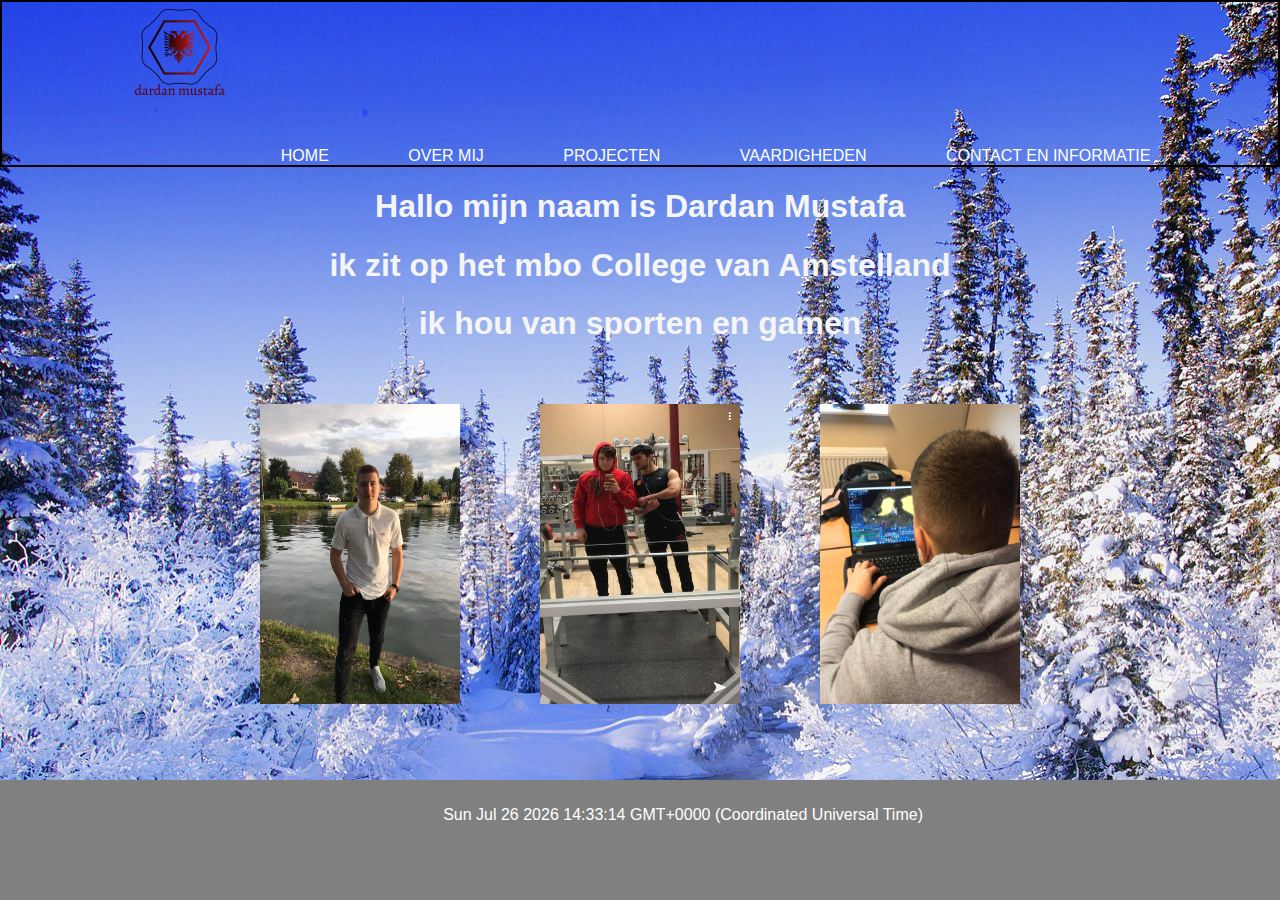
<file: index.html>
<!DOCTYPE html>
<html>
<head>
    <meta charset='utf-8'>
    <meta http-equiv='X-UA-Compatible' content='IE=edge'>
    <title>Home</title>
    <meta name='viewport' content='width=device-width, initial-scale=1'>
    <link rel='stylesheet' type='text/css' media='screen' href='css/main.css'>
    <script src='js/main.js'></script>
</head>
<body onload="setDate()">
    
<header>

    <div class="container">
           
        <a href="index.html"> <img src="images/logo.png" class='logo' alt="logo"></a>
            <nav>
                <ul>
                    <li><a href="index.html"> Home </a></li>
                    <li><a href="hobbysindex.html"> Over mij </a></li>
                    <li><a href="projecten.html"> Projecten </a></li>
                    <li><a href="vaardigheden.html"> Vaardigheden </a></li>
                    <li><a href="contacten.html"> Contact en informatie </a></li>
                </ul>
            </nav>
        </div>
    </header>

    <main>
        
        <h1>Hallo mijn naam is Dardan Mustafa</h1>
        <h1>ik zit op het mbo College van Amstelland</h1>
        <h1>ik hou van sporten en gamen</h1>
       
        <div class="fotoHolder"> <a href="index.html"> <img src="images/foto.PNG" class='fotoItem' alt="zonnetje"></a>
        <a href="index.html"> <img src="images/IMG_0574.PNG" class='fotoItem' alt="gym"></a>
        <a href="index.html"> <img src="images/gamen.jpg" class='fotoItem' alt="gamen"></a>
        	</div>
            </div>



        </main>


        <footer>
            <div class="Container1">
            <i onclick="myFunction(this)" class="fa fa-thumbs-up"></i>
            </div>           
            <h5><a href="https://github.com">github account</a></h5> <h5><a href="https://www.linkedin.com">linkeden</a></h5> 
                 <p id="demo">hoi</p>
        </footer>

</body>

</html>
</file>
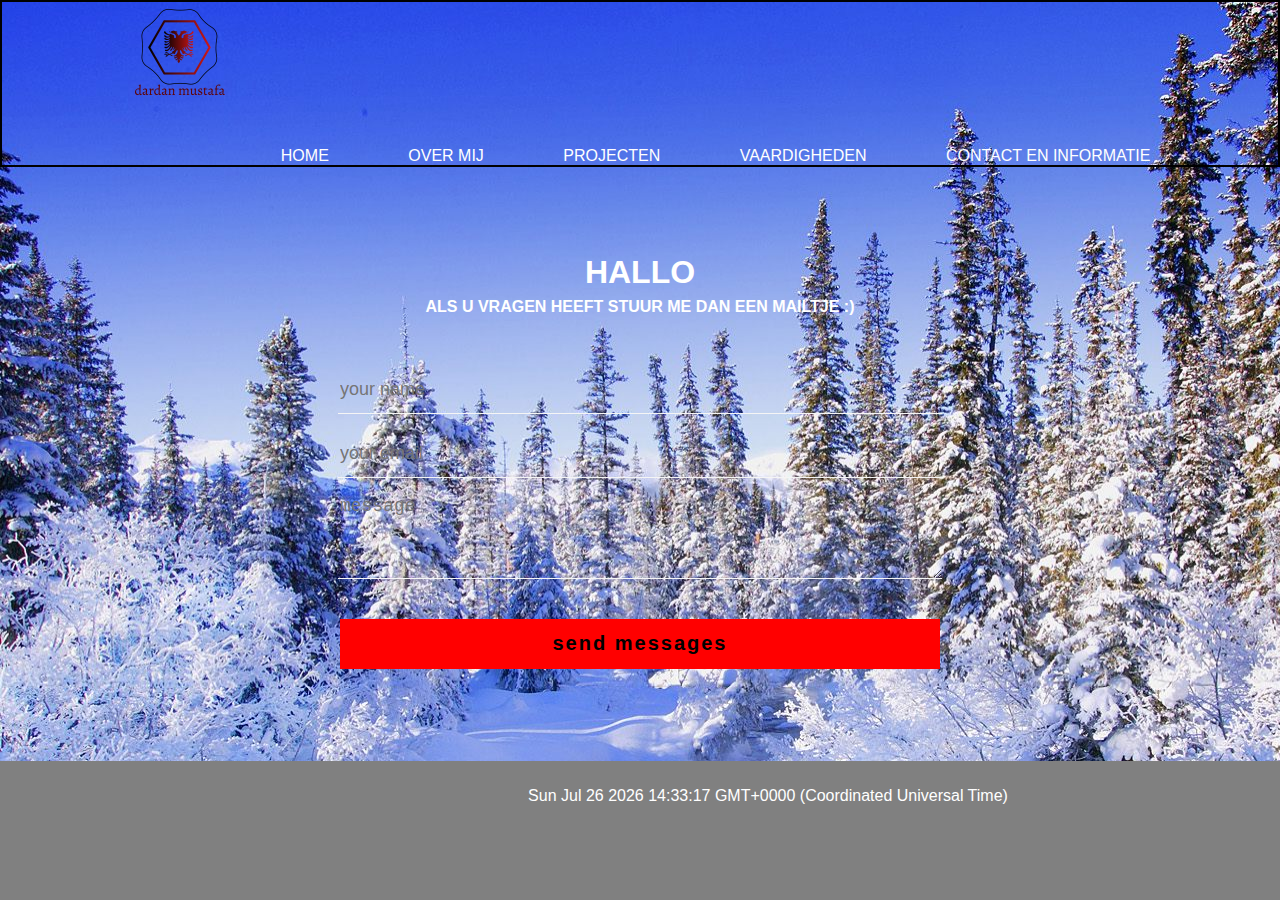
<file: contacten.html>
<!DOCTYPE html>
<html>
<head>
    <meta charset='utf-8'>
    <meta http-equiv='X-UA-Compatible' content='IE=edge'>
    <title>Contacten en informatie</title>
    <meta name='viewport' content='width=device-width, initial-scale=1'>
    <link rel='stylesheet' type='text/css' media='screen' href='css/contacten.css'>
    <script src='js/main.js'></script>
</head>
<body onload="setDate()">
    
<header>

    <div class="container">
           <a href="index.html"> <img src="images/logo.png" class='logo' alt="logo"></a>

           <nav>
               
                <ul>
                    <li><a href="index.html"> Home </a></li>
                    <li><a href="hobbysindex.html"> Over mij </a></li>
                    <li><a href="projecten.html"> Projecten </a></li>
                    <li><a href="vaardigheden.html"> Vaardigheden </a></li>
                    <li><a href="contacten.html"> Contact en informatie </a></li>
                </ul>
            </nav>
        </div>
    
    
    
    
    </header>

    <main>
        
        <div class="contact">
        <h1>Hallo</h1>
        <h2>Als u vragen heeft stuur me dan een mailtje :)</h2>

    </div>

    <div class="contact-form">
        <form id="contact-form" method="POST" action="">
        <input name="name" type="text" class="form-control" placeholder="your name"required><br>
        <input name="email" type="email" class="form-control" placeholder="your email"required><br>
        <textarea name="message" class="form-control" placeholder="message" rows="4" required></textarea><br>
        <input type="submit" class="form-control submit" value="send messages">
    
</form>


    </div>

    </main>

<footer>
<p id="demo"></p>
<h5><a href="https://github.com">github account</a></h5> <h5><a href="https://www.linkedin.com">linkeden</a></h5>  <p id="demo"></p>
</footer>

</body>
</html>
</file>
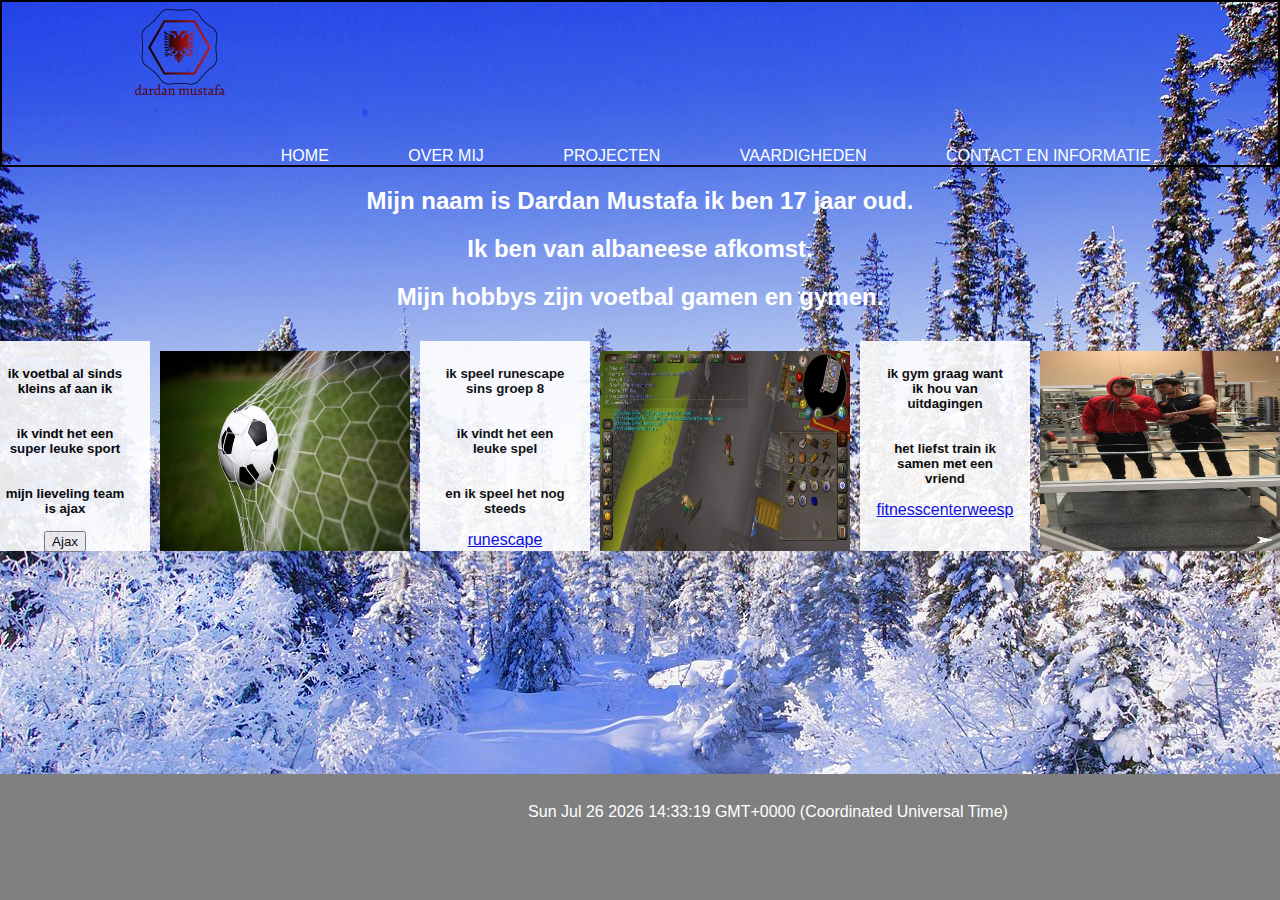
<file: hobbysindex.html>
<!DOCTYPE html>
<html>
<head>
    <meta charset='utf-8'>
    <meta http-equiv='X-UA-Compatible' content='IE=edge'>
    <title>HOBBYS</title>
    <meta name='viewport' content='width=device-width, initial-scale=1'>
    <link rel='stylesheet' type='text/css' media='screen' href='css/hobbys.css'>
    <script src='js/main.js'></script>
</head>
<body onload="setDate()">
    
<header>

    <div class="container">
           <a href="index.html"> <img src="images/logo.png" class='logo' alt="logo"></a>

           <nav>
               
                <ul>
                    <li><a href="index.html"> Home </a></li>
                    <li><a href="hobbysindex.html"> Over mij </a></li>
                    <li><a href="projecten.html"> Projecten </a></li>
                    <li><a href="vaardigheden.html"> Vaardigheden </a></li>
                    <li><a href="contacten.html"> Contact en informatie </a></li>
                </ul>
            </nav>
        </div>
    </header>

    <main>
        <h2>Mijn naam is Dardan Mustafa ik ben 17 jaar oud.</h2>
        <h2>Ik ben van albaneese afkomst.</h2>
        <h2>Mijn hobbys zijn voetbal gamen en gymen.</h2>

<div class="alle-hobbys">

<div class="hobby">
    <div class="voetbal">
            <img src="images/voetbal.jpg" class="fotoItem" alt="voetbal">
    </div>   
    <div class="voetbal voetbal-text">             
            <h5>ik voetbal al sinds kleins af aan ik</h5>
            <h5>ik vindt het een super leuke sport</h5>
            <h5>mijn lieveling team is ajax</h5>
            <a href="https://www.ajax.nl/streams/wedstrijden.htm" type=""><button>Ajax</button></a>
    </div>                                                                            
</div>

<div class="hobby">
    <div class="runescape">
            <img src="images/runescaap.jpg" class="fotoItem" alt="runescape">
    </div>   
    <div class="voetbal voetbal-text">             
            <h5>ik speel runescape sins groep 8</h5>
            <h5>ik vindt het een leuke spel</h5>
            <h5>en ik speel het nog steeds</h5>
            <a href="https://oldschool.runescape.com/">runescape</a>
    </div>                                                                            
</div>


<div class="hobby">
        <div class="gymem1">
                <img src="images/IMG_0574.PNG" class="fotoItem" alt="gymen1">
        </div>   
        <div class="voetbal voetbal-text">             
                <h5>ik gym graag want ik hou van uitdagingen</h5>
                <h5> het liefst train ik samen met een vriend</h5>
                <a href="https://fitnesscenterweesp.nl">fitnesscenterweesp</a>
                
        </div>                                                                            
    </div>

</div>
</main>

<footer>
        <div class="Container1">
                <i onclick="myFunction(this)" class="fa fa-thumbs-up"></i>
                </div>
<p id="demo"></p>
<h5><a href="https://github.com">github account</a></h5> <h5><a href="https://www.linkedin.com">linkeden</a></h5>  <p id="demo"></p>

    
</footer>

</body>
</html>
</file>
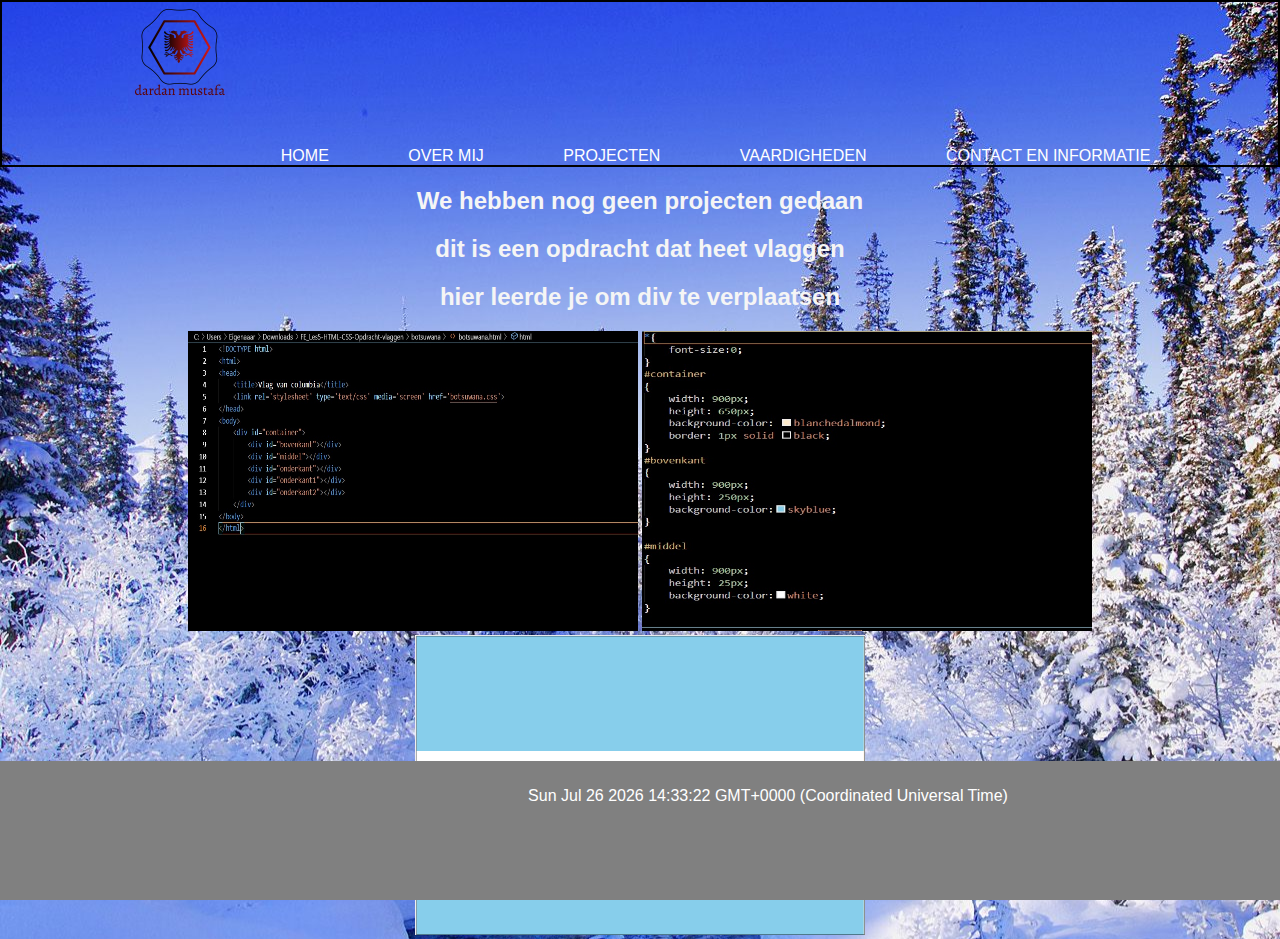
<file: projecten.html>
<!DOCTYPE html>
<html>
<head>
    <meta charset='utf-8'>
    <meta http-equiv='X-UA-Compatible' content='IE=edge'>
    <title>projecten</title>
    <meta name='viewport' content='width=device-width, initial-scale=1'>
    <link rel='stylesheet' type='text/css' media='screen' href='css/projecten.css'>
    <script src='js/main.js'></script>
</head>
<body onload="setDate()">
    
<header>

    <div class="container">
           <a href="index.html"> <img src="images/logo.png" class='logo' alt="logo"></a>

           <nav>
               
                <ul>
                    <li><a href="index.html"> Home </a></li>
                    <li><a href="hobbysindex.html"> Over mij </a></li>
                    <li><a href="projecten.html"> Projecten </a></li>
                    <li><a href="vaardigheden.html"> Vaardigheden </a></li>
                    <li><a href="contacten.html"> Contact en informatie </a></li>
                </ul>
            </nav>
        </div>
    </header>

    <main>
        <h2>We hebben nog geen projecten gedaan</h2>
        <h2>dit is een opdracht dat heet vlaggen</h2>
        <h2>hier leerde je om div te verplaatsen</h2>
        <div class="project">
        
        <img src="images/htmlCode.jpg" class="fotoItem" alt="htmlCode">
        <img src="images/CSSCode.jpg" class="fotoItem" alt="CSSCode">
        <img src="images/vlag.jpg" class="fotoItem" alt="vlag">


</div>
    </main>

    <footer>
            <p id="demo"></p>

            <h5><a href="https://github.com">github account</a></h5> <h5><a href="https://www.linkedin.com">linkeden</a></h5>  <p id="demo"></p>
    </footer>
    

</body>
</html>
</file>
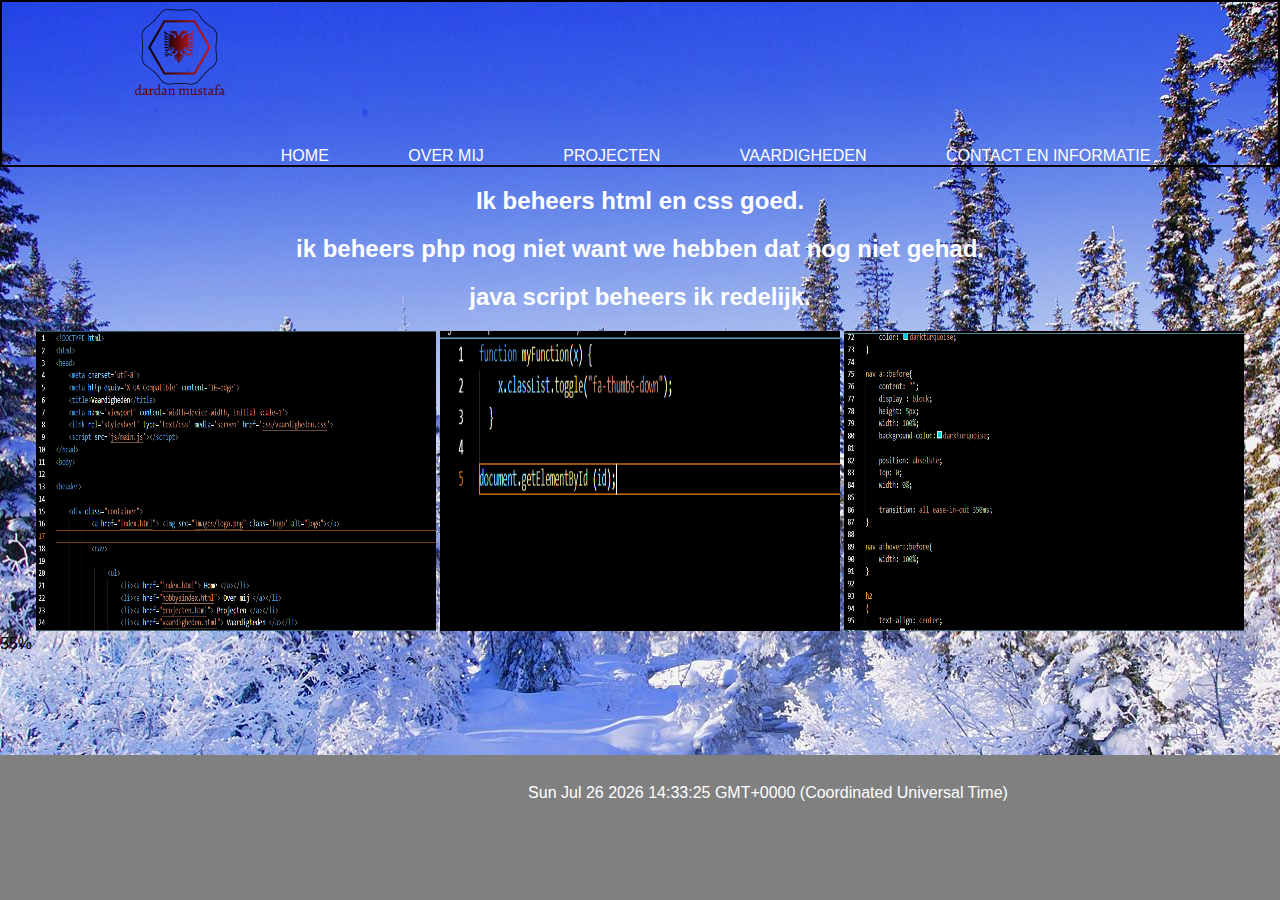
<file: vaardigheden.html>
<!DOCTYPE html>
<html>
<head>
    <meta charset='utf-8'>
    <meta http-equiv='X-UA-Compatible' content='IE=edge'>
    <title>Vaardigheden</title>
    <meta name='viewport' content='width=device-width, initial-scale=1'>
    <link rel='stylesheet' type='text/css' media='screen' href='css/vaardigheden.css'>
    <script src='js/main.js'></script>
</head>
<body onload="setDate()">
    
<header>

    <div class="container">
           <a href="index.html"> <img src="images/logo.png" class='logo' alt="logo"></a>

           <nav>
               
                <ul>
                    <li><a href="index.html"> Home </a></li>
                    <li><a href="hobbysindex.html"> Over mij </a></li>
                    <li><a href="projecten.html"> Projecten </a></li>
                    <li><a href="vaardigheden.html"> Vaardigheden </a></li>
                    <li><a href="contacten.html"> Contact en informatie </a></li>
                </ul>
            </nav>
        </div>
    </header>

    <main>
        <h2>Ik beheers html en css goed. </h2>
        <h2>ik beheers php nog niet want we hebben dat nog niet gehad.</h2>
        <H2>java script beheers ik redelijk.</H2>
<div class="vaardigheden">
        <img src="images/htmlscreen.jpg" class="fotoItem" alt="screen">
        <img src="images/JAVASCREEN.jpg" class="fotoItem" alt="screen2">
        <img src="images/CSSscreen.jpg" class="fotoItem" alt="screen">
</div>

<div class="w3-section w3-light-grey">
        <div class="w3-container w3-padding-small w3-red w3-center" style="width:55%">55%</div>
      </div>
    </main>


    <footer>
            <p id="demo"></p>
            <h5><a href="https://github.com">github account</a></h5> <h5><a href="https://www.linkedin.com">linkeden</a></h5>  <p id="demo"></p>

    </footer>
    
</body>
</html>
</file>
<file: css/main.css>
html
{
    background-image: url(../images/sneuuw.jpg);
}


body
{
margin: 0%;
font-family: Arial, Helvetica, sans-serif;
background-color: darkslategrey;
font-weight: 300;
background-image: url(../images/sneuuw.jpg);

}

.container
{
    width: 80%;
    margin: 0% auto;
}

header
{
background-size: cover;
height: auto;
border: solid 2px black;
}

header::after {
    content: "";
    display: table;
    clear: both;
}

.logo
{
    float: left;
    height: 100px; 
    width: 100px;
}

nav
{
    float: right;
}

nav ul 
{
    margin: 0;
    padding: 0;
    list-style: none;
    position: relative;
}

nav li
{
    display: inline-block;
    margin-left: 75px;
    padding-top: 45px;
    position: relative;
}

nav a 
{
    color: white;
    text-decoration: none;
    text-transform: uppercase;
}

nav a:hover{
    color: darkturquoise;
}

nav a::before{
    content: "";
    display : block;
    height: 5px;
    width: 100%;
    background-color:darkturquoise;

    position: absolute;
    top: 0;
    width: 0%;

    transition: all ease-in-out 350ms;
}

nav a:hover::before{
    width: 100%;
}

h1
{
    font-family: 'Gill Sans', 'Gill Sans MT', Calibri, 'Trebuchet MS', sans-serif;
    text-align: center;
    color:whitesmoke;
    
    
}

.fotoItem
{
    width: 200px;
    height: 300px;
    padding: 40px;
    
}

.fotoHolder
{
    text-align: center;
    display: flex;
    flex-direction: row;
    justify-content: center;
    width: 100%;
}


footer{
    position: absolute;
    bottom: 0;
    background-color:grey;
    width: 1515px;
    color: white;
    text-align: center;
    padding: 10px;
    height: 100px;
}

.Container1{
    display: flex;
    justify-content: start;
}
h5
{
    float: right;
    padding: 5px;
}
</file>
<file: css/contacten.css>
html
{
    background-image: url(../images/sneuuw.jpg);
}


body
{
margin: 0%;
font-family: Arial, Helvetica, sans-serif;
background-color: darkslategrey;
font-weight: 300;
background-image: url(../images/sneuuw.jpg);

}

.container
{
    width: 80%;
    margin: 0% auto;
}

header
{
background-size: cover;
height: auto;
border: solid 2px black;
}

header::after {
    content: "";
    display: table;
    clear: both;
}

.logo
{
    float: left;
    height: 100px; 
    width: 100px;
}

nav
{
    float: right;
}

nav ul 
{
    margin: 0;
    padding: 0;
    list-style: none;
    position: relative;
}

nav li
{
    display: inline-block;
    margin-left: 75px;
    padding-top: 45px;
    position: relative;
}

nav a 
{
    color: white;
    text-decoration: none;
    text-transform: uppercase;
}

nav a:hover{
    color: darkturquoise;
}

nav a::before{
    content: "";
    display : block;
    height: 5px;
    width: 100%;
    background-color:darkturquoise;

    position: absolute;
    top: 0;
    width: 0%;

    transition: all ease-in-out 350ms;
}

nav a:hover::before{
    width: 100%;
}

h2
{
    
}

main
{
    padding: 0;
    margin: 0;
    text-align: center;
    font-family: sans-serif;
    color: black;
}

.contact
{
    margin-top: 100px;
    color: white;
    text-transform: uppercase;
    transition: all 4s ease-in-out;
}
.contact h1
{
    font-size: 32px;
    line-height: 10px;
}

.contact h2
{
    font-size: 16px;
}

form
{
    margin-top: 50px;
    transition: all 4s ease-in-out;

}
.form-control
{
    width: 600px;
    background: transparent;
    border: none;
    outline: none;
    border-bottom: 1px solid whitesmoke;
    color: whitesmoke;
    font-size: 18px;
    margin-bottom: 16px;
}

input
{
    height: 45px;
}
form .submit
{
    background: red;
    border-color: transparent;
    color:black;
    font-size: 20px;
    font-weight: bold;
    letter-spacing: 2px;
    height: 50px;
    margin-top: 20px;
}

form .submit:hover
{
    background-color:white;
    cursor: pointer;
}

footer{
    position: absolute;
    bottom: 0;
    background-color:grey;
    width: 1516px;
    color: white;
    text-align: center;
    padding: 10px;
}

h5
{
    float: right;
    padding: 5px;
}
</file>
<file: css/hobbys.css>
html
{
    background-image: url(../images/sneuuw.jpg);
}


body
{
margin: 0%;
font-family: Arial, Helvetica, sans-serif;
background-color: darkslategrey;
font-weight: 300;
background-image: url(../images/sneuuw.jpg);

}

.container
{
    width: 80%;
    margin: 0% auto;
}

header
{
background-size: cover;
height: auto;
border: solid 2px black;
}

header::after {
    content: "";
    display: table;
    clear: both;
}

.logo
{
    float: left;
    height: 100px; 
    width: 100px;
}

nav
{
    float: right;
}

nav ul 
{
    margin: 0;
    padding: 0;
    list-style: none;
    position: relative;
}

nav li
{
    display: inline-block;
    margin-left: 75px;
    padding-top: 45px;
    position: relative;
}

nav a 
{
    color: white;
    text-decoration: none;
    text-transform: uppercase;
}

nav a:hover{
    color: darkturquoise;
}

nav a::before{
    content: "";
    display : block;
    height: 5px;
    width: 100%;
    background-color:darkturquoise;

    position: absolute;
    top: 0;
    width: 0%;

    transition: all ease-in-out 350ms;
}

nav a:hover::before{
    width: 100%;
}


h2{
    text-align: center;
    color: white;
}

h5
{
    text-align: center;
    color: black;
    margin: 10px;
}

.hobby
{
    text-align: center;
    display: flex;
    flex-direction: initial;
    flex-direction: row-reverse;
    justify-content: center;  
}

.voetbal
{
    text-align: center;
}

.voetbal-text
{
    background: white ;
    opacity: 0.9;
    color: black;
    width: auto;
    padding: 10px;
    height: 190px;
    width: 150px;
    
}

.voetbal-text h3
{
    color: black;
    text-align: left;
}

.fotoItem
{
    height: 200px;
    width: 250px;
    text-align: center;
    display: flex;
    justify-content: center;
    padding: 10px;
    
}

footer{
    position: absolute;
    bottom: 0;
    background-color:grey;
    width: 1510px;
    color: white;
    text-align: center;
    padding: 13px;
    height: 100px;
    
}

.alle-hobbys
{
    display: flex;
    flex-direction: row;
    justify-content: center;
    padding: 10px;
}

.Container1{
    display: flex;
    justify-content: start;
}
h5{
    float: right;
    padding:5px;
}
</file>
<file: css/projecten.css>
html
{
    background-image: url(../images/sneuuw.jpg);
}


body
{
margin: 0%;
font-family: Arial, Helvetica, sans-serif;
background-color: darkslategrey;
font-weight: 300;
background-image: url(../images/sneuuw.jpg);

}

.container
{
    width: 80%;
    margin: 0% auto;
}

header
{
background-size: cover;
height: auto;
border: solid 2px black;
}

header::after {
    content: "";
    display: table;
    clear: both;
}

.logo
{
    float: left;
    height: 100px; 
    width: 100px;
}

nav
{
    float: right;
}

nav ul 
{
    margin: 0;
    padding: 0;
    list-style: none;
    position: relative;
}

nav li
{
    display: inline-block;
    margin-left: 75px;
    padding-top: 45px;
    position: relative;
}

nav a 
{
    color: white;
    text-decoration: none;
    text-transform: uppercase;
}

nav a:hover{
    color: darkturquoise;
}

nav a::before{
    content: "";
    display : block;
    height: 5px;
    width: 100%;
    background-color:darkturquoise;

    position: absolute;
    top: 0;
    width: 0%;

    transition: all ease-in-out 350ms;
}

nav a:hover::before{
    width: 100%;
}

h2
{
    text-align: center;
    color: whitesmoke;
}

.fotoItem
{
text-align: center;
height: 300px;
width: 450px;
}

.project
{
    text-align: center;
}

footer
{
    position: absolute;
    bottom: 0;
    background-color:grey;
    width: 1516px;
    color: white;
    text-align: center;
    padding: 10px;
}

h5{
    float: right;
    padding:5px;
}
</file>
<file: css/vaardigheden.css>
html
{
    background-image: url(../images/sneuuw.jpg);
}


body
{
margin: 0%;
font-family: Arial, Helvetica, sans-serif;
background-color: darkslategrey;
font-weight: 300;
background-image: url(../images/sneuuw.jpg);

}

.container
{
    width: 80%;
    margin: 0% auto;
}

header
{
background-size: cover;
height: auto;
border: solid 2px black;
}

header::after {
    content: "";
    display: table;
    clear: both;
}

.logo
{
    float: left;
    height: 100px; 
    width: 100px;
}

nav
{
    float: right;
}

nav ul 
{
    margin: 0;
    padding: 0;
    list-style: none;
    position: relative;
}

nav li
{
    display: inline-block;
    margin-left: 75px;
    padding-top: 45px;
    position: relative;
}

nav a 
{
    color: white;
    text-decoration: none;
    text-transform: uppercase;
}

nav a:hover{
    color: darkturquoise;
}

nav a::before{
    content: "";
    display : block;
    height: 5px;
    width: 100%;
    background-color:darkturquoise;

    position: absolute;
    top: 0;
    width: 0%;

    transition: all ease-in-out 350ms;
}

nav a:hover::before{
    width: 100%;
}

h2
{
    text-align: center;
    color:white;
}

.fa
{
    font-size: 50px;
    cursor: pointer;
    user-select: none;
  }
  
.fa:hover {
    color: darkblue;
  }

.fotoItem
{
    height: 300px;
    width: 400px;
    text-align: center;
}

.screen2
{
    text-align: center;
    height: 300px;
    width: 400px;
}

.vaardigheden
{
    text-align: center;
}

footer{
    position: absolute;
    bottom: 0;
    background-color:grey;
    width: 1510px;
    color: white;
    text-align: center;
    padding: 13px;
    
}


h5
{
    float: right;
    padding: 5px;
}
</file>
